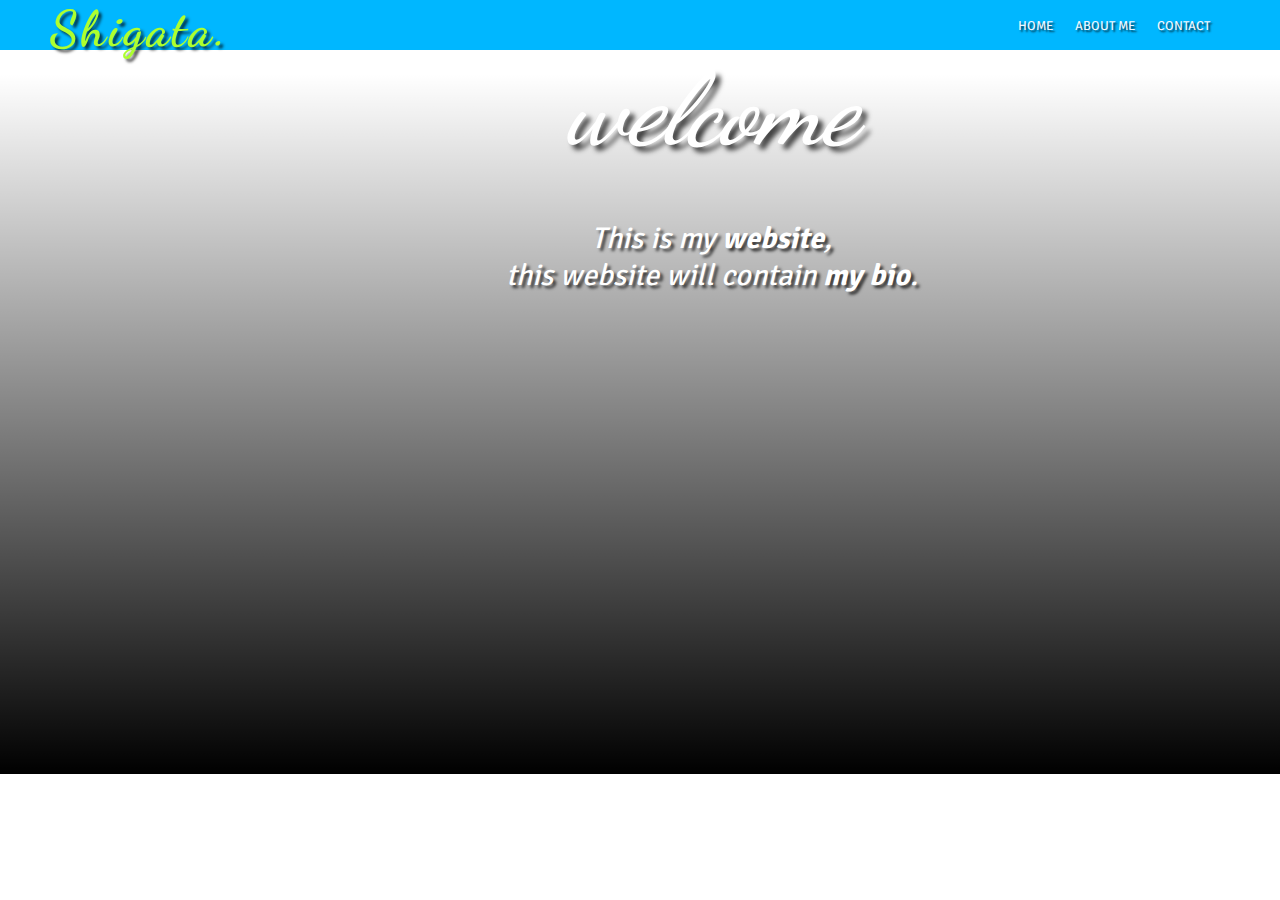
<file: index.html>
<!DOCTYPE html>
<html lang="en">
<head>
    <meta charset="UTF-8">
    <meta http-equiv="X-UA-Compatible" content="IE=edge">
    <meta name="viewport" content="width=device-width, initial-scale=1.0">
    <title>Shigata</title>
    <link rel="stylesheet" href="stayle.css">
    <link rel="icon" type="image/x-icon" href="icon.png">
    <link rel="preconnect" href="https://fonts.googleapis.com">
    <link rel="preconnect" href="https://fonts.gstatic.com" crossorigin>
    <link href="https://fonts.googleapis.com/css2?family=Dancing+Script:wght@400;500;600;700&family=Oswald:wght@200;500&family=Pacifico&family=Signika+Negative&family=Viga&display=swap" rel="stylesheet">
</head>
<body>
    <!-- Navbar -->
    <nav>
         <div class="logo">
             <h1><storng>Shigata.</storng></h1>
        </div>
            <ul>
                <li><a href="index.html">HOME</a></li>
                <li><a href="Biodata.htm">ABOUT ME</a></li>
                <li><a href="contact.html">CONTACT</a></li>
    </nav>
</ul>   
<!-- Profilku -->
    <div class="profil">
        <center>
            <h1>welcome</h1>
            <p>This is my <strong>website</strong>, <br>this website will contain <strong>my bio</strong>.</p>
        </center>
    </div>
</body>
</html>
</file>
<file: stayle.css>
* {
    margin: 0;
    padding: 0;
    /* box-sizing: border-box; */
}

body {
    background: rgb(255, 255, 255);
}

/* Navbar */

nav {
    background-color: rgb(0, 183, 255);
    scrollbar-shadow-color: #acacac;
    height: 30px;
    display: flex;
    margin-top: 0px;
    justify-content: space-between;
    padding: 10px 0px;
    z-index: 1;
    position: relative;
}

.logo {
    font-family: 'Dancing Script', cursive;
    color: greenyellow;
    margin: 10px 30px 10px ;
    font-weight: bold;
    font-size: 25px;
    width: 500;
    margin-top: -11px;
    margin-left: 50px;
    letter-spacing: 3px;
    text-shadow: 3px 3px 3px  rgb(0, 0, 0, 0.7);

}

nav ul {
    font-family: 'Oswald', sans-serif;
    display: flex;
    padding: 0px 10px 0px 10px;
    margin-top: 1px;
    margin-right: 50px;
    padding: 0px 20px 0px 20px;
    color: aliceblue;
    list-style: none;
    width: 15%;
    justify-content: space-between;
  
}

nav ul li a {
    font-family: 'Signika Negative', sans-serif;
    font-size: 13px;
    text-decoration: none;
    color: aliceblue;
    text-shadow: 2px 2px 2px  rgb(0, 0, 0, 0.7);

}

nav ul li a:hover {
    color: aquamarine;
    text-decoration: aqua, underline;
    text-shadow: 5px 5px 5px  rgb(0, 0, 0, 0.7);
}
/* Profil */

/* Dashbor */
.profil {
    background-image: url(https://wallpapercave.com/wp/wp6350571.jpg);
    width: 1423px;
    height: 700px;
    position: relative;
}

.profil::after {
    content: '';
    display: block;
    width: 100%;
    height: 100%;
    background-image: linear-gradient(to top, rgba(0,0,0,1), rgba(0,0,0,0));
    position: absolute;
    margin-top: -220px;
}

.profil h1 {
    font-family: 'Dancing Script', cursive;
    font-weight: bolder;
    font-size: 100px;
    color: white;
    text-shadow: 5px 5px 5px  rgb(0, 0, 0, 0.7);
    font-style: italic;
    position: relative;
    z-index: 1;
}

.profil p {
    font-family: 'Signika Negative', sans-serif;
    font-weight: 100px;
    font-size: 30px;
    margin-top: 50px;
    color: white;
    text-shadow: 3px 3px 3px  rgb(0, 0, 0, 0.7);
    font-style: italic;
    position: relative;
    z-index: 1;
}

/* Biodata */

.profil-biodata {
    background-image: linear-gradient(to top, rgb(76, 231, 179),rgb(192, 253, 233));
    background-image: url(https://i1.wp.com/f1-styx.imgix.net/article/2018/12/06094103/shutterstock_502571587.jpg?resize=1000%2C667&ssl=1);
}

.profil-biodata::after {
    content: '';
    display: block;
    width: 100%;
    height: 100%;
    background-image: linear-gradient(to top, rgba(0,0,0,0.7), rgba(0,0,0,0));
    position: absolute;
    margin-top: -635px;

}

.profil-biodata img {
    display: block;
    margin-left: auto;
    margin-right: auto;
    margin-top: 100px;
    width: 10%;
    height: 0%;
    border-radius: 50%;
    box-shadow: 8px 8px 8px rgb(61, 61, 61);
    position: relative;
    z-index: 1;
}

.profil-biodata h4 {
    text-align: center;
    font-family: 'Viga', sans-serif;
    margin-top: 10px;
    text-shadow: 5px 5px 5px rgb(61, 61, 61);
    position: relative;
    z-index: 1;
    color: rgb(255, 255, 255);
    justify-content: space-between;
}

.profil-biodata h5 {
    text-align: center;
    margin-top: 10px;
    color: #ffffff;
    font-family: 'Viga', sans-serif;
    font-style: italic;
    text-shadow: 5px 5px 5px rgb(61, 61, 61);
    font-weight: 50px;
    letter-spacing: 3px;
    font-size: 10px;
    position: relative;
    z-index: 1;
    justify-content: space-around;
}

/* Contact */

.profil-isi p {
    text-align: center;
    font-family: 'Viga', sans-serif;
    margin-top: 30px;
}

.sosial {
    display: flex;
    display: flexbox;
    margin-left: auto;
    margin-right: auto;
    width: 200px;
}

.sosial a img {
    display: flex;
    margin-left: auto;
    margin-right: auto;
    width: 40px;
    height: 40px;
    margin-top: 50px;
    padding: 20px;
}

.text h3 {
    text-align: center;
    font-family: 'Viga', sans-serif;
    margin-top: 30px;
}
</file>
